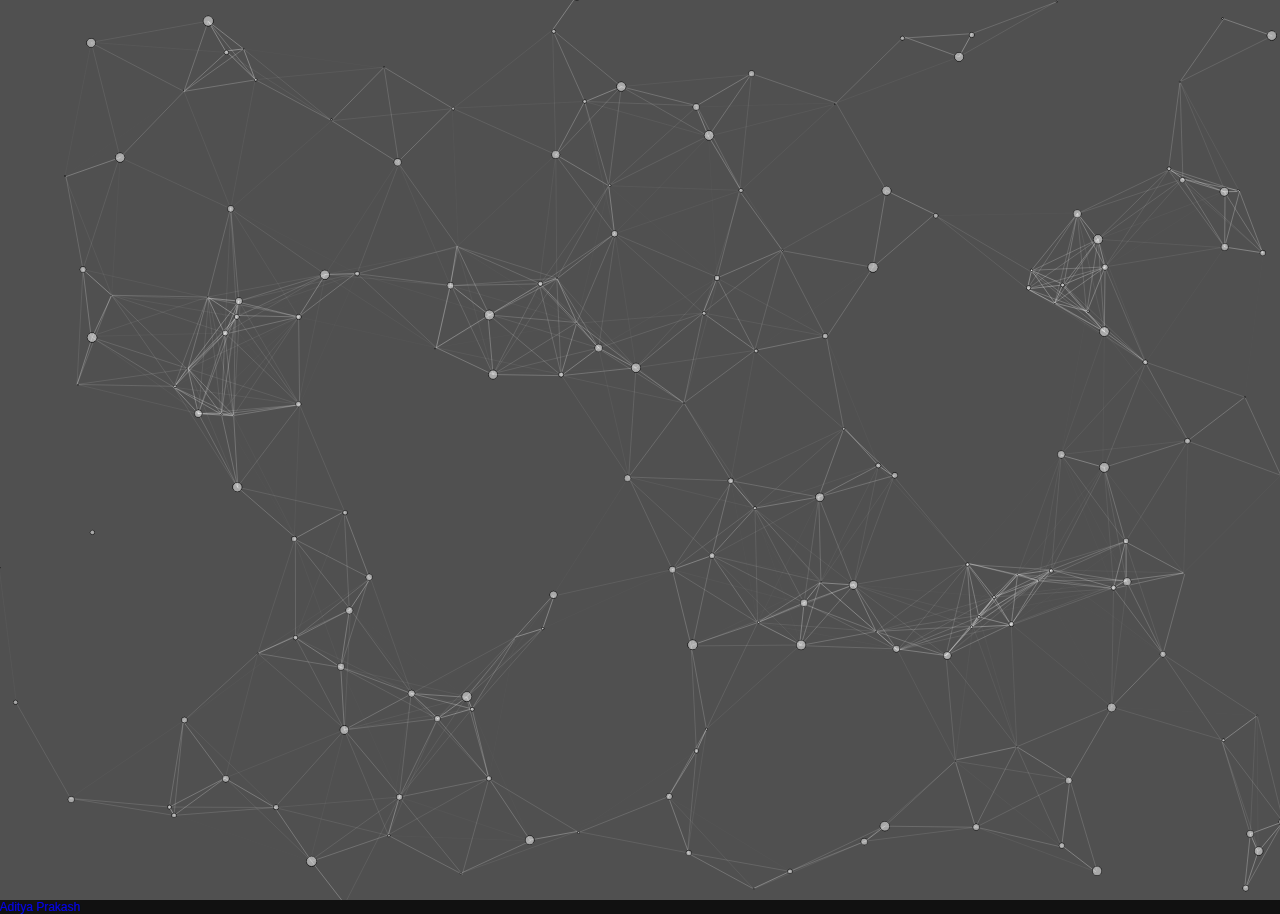
<file: index.html>
<!DOCTYPE html>
<html lang="en">
<head>
  <meta charset="utf-8">
  <title>Aditya P </title>
<meta name="description" content="Aditya P">
  <meta name="author" content="Aditya P" />
  <meta name="viewport" content="width=device-width, initial-scale=1.0, minimum-scale=1.0, maximum-scale=1.0, user-scalable=no">
  <link rel="stylesheet" media="screen" href="css/style.css">
</head>
<body>

<script>
var audio = new Audio('https://raw.githubusercontent.com/techieaditya/techieaditya.github.io/master/amb.mp3');
audio.play();
</script>
  
<div id="particles-js"></div>
<div class="LI-profile-badge"  data-version="v1" data-size="medium" data-locale="en_US" data-type="horizontal" data-theme="dark" data-vanity="techieaditya"><a class="LI-simple-link" href='https://in.linkedin.com/in/techieaditya?trk=profile-badge'>Aditya Prakash</a></div>
 <!-- scripts -->       
<script src="../particles.js"></script>
<script src="js/app.js"></script>

<script type="text/javascript" src="https://platform.linkedin.com/badges/js/profile.js" async defer></script>
<script src="https://www.gmodules.com/ig/ifr?url=https://www.google.com/ig/modules/youtube.xml&amp;up_channel=UCfxxVcI2bp_yp6fobfyO-rg&amp;synd=open&amp;w=320&amp;h=390&amp;title=&amp;border=%23ffffff%7C3px%2C1px+solid+%23999999&amp;output=js"></script>
 
</body>
</file>
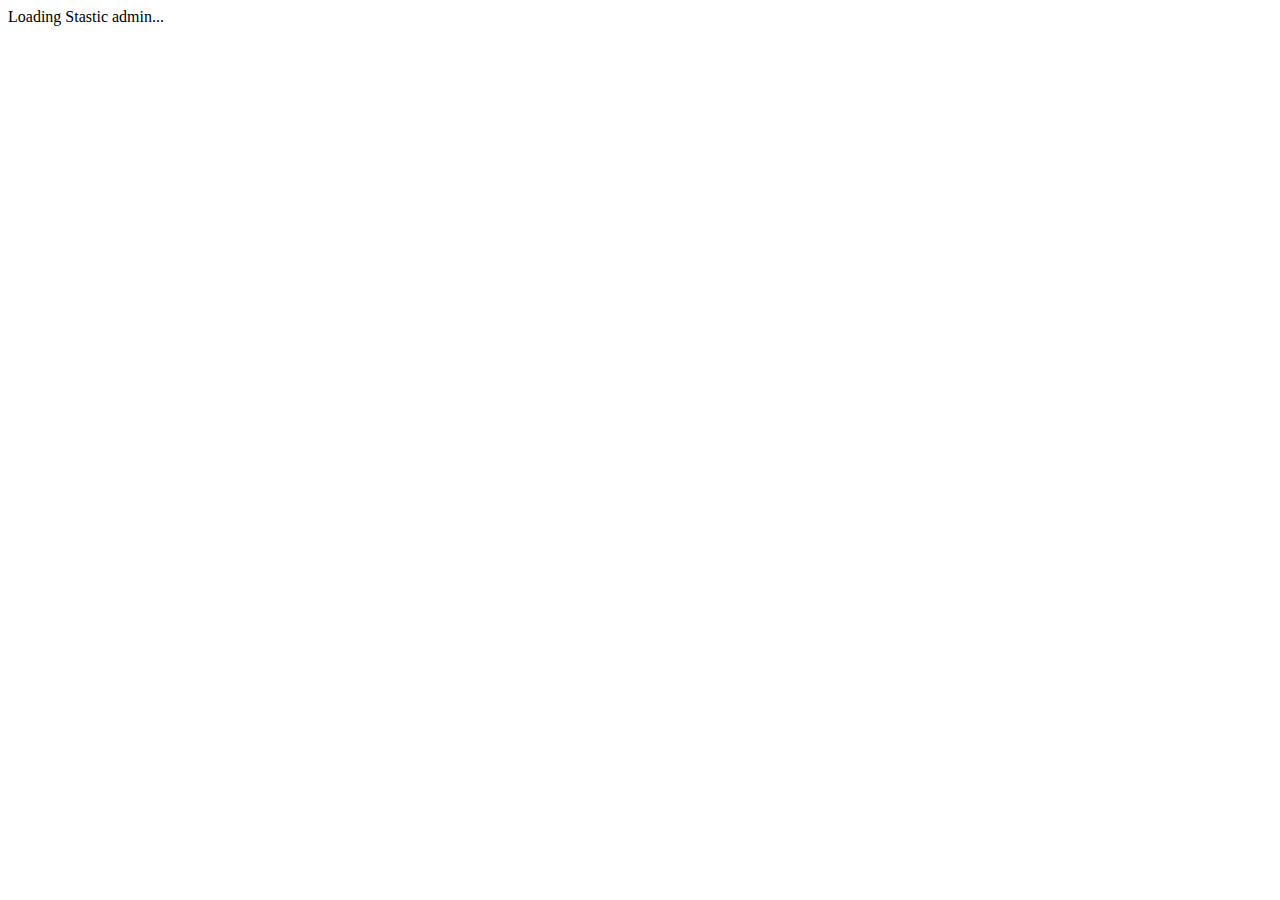
<file: admin/index.html>
<!DOCTYPE html>
<html>
<head>
	<!-- Google Tag Manager -->
	<script>(function(w,d,s,l,i){w[l]=w[l]||[];w[l].push({'gtm.start':
	new Date().getTime(),event:'gtm.js'});var f=d.getElementsByTagName(s)[0],
	j=d.createElement(s),dl=l!='dataLayer'?'&l='+l:'';j.async=true;j.src=
	'https://www.googletagmanager.com/gtm.js?id='+i+dl;f.parentNode.insertBefore(j,f);
	})(window,document,'script','dataLayer','GTM-WJRTJ9M');</script>
	<!-- End Google Tag Manager -->
  <meta charset="utf-8" />
  <meta http-equiv="X-UA-Compatible" content="IE=edge">
  <title>Stastic Jekyll Editor</title>
  <meta name="viewport" content="width=device-width, initial-scale=1">
  <link rel="stylesheet" href="https://editor.stastic.net/admin.css">
  <script type="text/javascript">window.$crisp=[];window.CRISP_WEBSITE_ID="9c68de1f-7c54-4558-835f-c8ecdab486f1";(function(){d=document;s=d.createElement("script");s.src="https://client.crisp.chat/l.js";s.async=1;d.getElementsByTagName("head")[0].appendChild(s);})();</script>
</head>
<body>
	<!-- Google Tag Manager (noscript) -->
	<noscript><iframe src="https://www.googletagmanager.com/ns.html?id=GTM-WJRTJ9M"
	height="0" width="0" style="display:none;visibility:hidden"></iframe></noscript>
	<!-- End Google Tag Manager (noscript) -->
  <span class="stastic-loader stastic-centered-message">Loading Stastic admin...</span>
  <div id="root"></div>
  <script>
    var repo = 'techieaditya.github.io/master'.split('/')
    window.stasticData = {
      STASTIC_SERVER_URL: 'https://editor.stastic.net',
      HOST_PAGE_VERSION: '1.0.0',
      SITE_PATH: 'techieaditya.github.io/master',
      REPO: repo[0],
      BRANCH: repo[1],
    }
  </script>
  <script src="https://editor.stastic.net/admin.js"></script>
  <!--
  <script>
    ((window.gitter = {}).chat = {}).options = {
      room: 'internet-de-france/Stastic',
      activationElement: null,
    };
  </script>
  <script src="https://sidecar.gitter.im/dist/sidecar.v1.js" async defer></script>
  -->
</body>
</html>
</file>
<file: css/style.css>
/* =============================================================================
   HTML5 CSS Reset Minified - Eric Meyer
   ========================================================================== */

html,body,div,span,object,iframe,h1,h2,h3,h4,h5,h6,p,blockquote,pre,abbr,address,cite,code,del,dfn,em,img,ins,kbd,q,samp,small,strong,sub,sup,var,b,i,dl,dt,dd,ol,ul,li,fieldset,form,label,legend,table,caption,tbody,tfoot,thead,tr,th,td,article,aside,canvas,details,figcaption,figure,footer,header,hgroup,menu,nav,section,summary,time,mark,audio,video{margin:0;padding:0;border:0;outline:0;font-size:100%;vertical-align:baseline;background:transparent}
body{line-height:1}
article,aside,details,figcaption,figure,footer,header,hgroup,menu,nav,section{display:block}
nav ul{list-style:none}
blockquote,q{quotes:none}
blockquote:before,blockquote:after,q:before,q:after{content:none}
a{margin:0;padding:0;font-size:100%;vertical-align:baseline;background:transparent;text-decoration:none}
mark{background-color:#ff9;color:#000;font-style:italic;font-weight:bold}
del{text-decoration:line-through}
abbr[title],dfn[title]{border-bottom:1px dotted;cursor:help}
table{border-collapse:collapse;border-spacing:0}
hr{display:block;height:1px;border:0;border-top:1px solid #ccc;margin:1em 0;padding:0}
input,select{vertical-align:middle}
li{list-style:none}


/* =============================================================================
   My CSS
   ========================================================================== */

/* ---- base ---- */

html,body{ 
	width:100%;
	height:100%;
	background:#111;
}

html{
  -webkit-tap-highlight-color: rgba(0, 0, 0, 0);
}

body{
  font:normal 75% Arial, Helvetica, sans-serif;
}

canvas{
  display:block;
  vertical-align:bottom;
}


/* ---- stats.js ---- */

.count-particles{
  background: #000022;
  position: absolute;
  top: 48px;
  left: 0;
  width: 80px;
  color: #13E8E9;
  font-size: .8em;
  text-align: left;
  text-indent: 4px;
  line-height: 14px;
  padding-bottom: 2px;
  font-family: Helvetica, Arial, sans-serif;
  font-weight: bold;
}

.js-count-particles{
  font-size: 1.1em;
}

#stats,
.count-particles{
  -webkit-user-select: none;
  margin-top: 5px;
  margin-left: 5px;
}

#stats{
  border-radius: 3px 3px 0 0;
  overflow: hidden;
}

.count-particles{
  border-radius: 0 0 3px 3px;
}


/* ---- particles.js container ---- */

#particles-js{
  width: 100%;
  height: 100%;
  background-color: #505050;
  background-image: url('');
  background-size: cover;
  background-position: 50% 50%;
  background-repeat: no-repeat;
}
</file>
